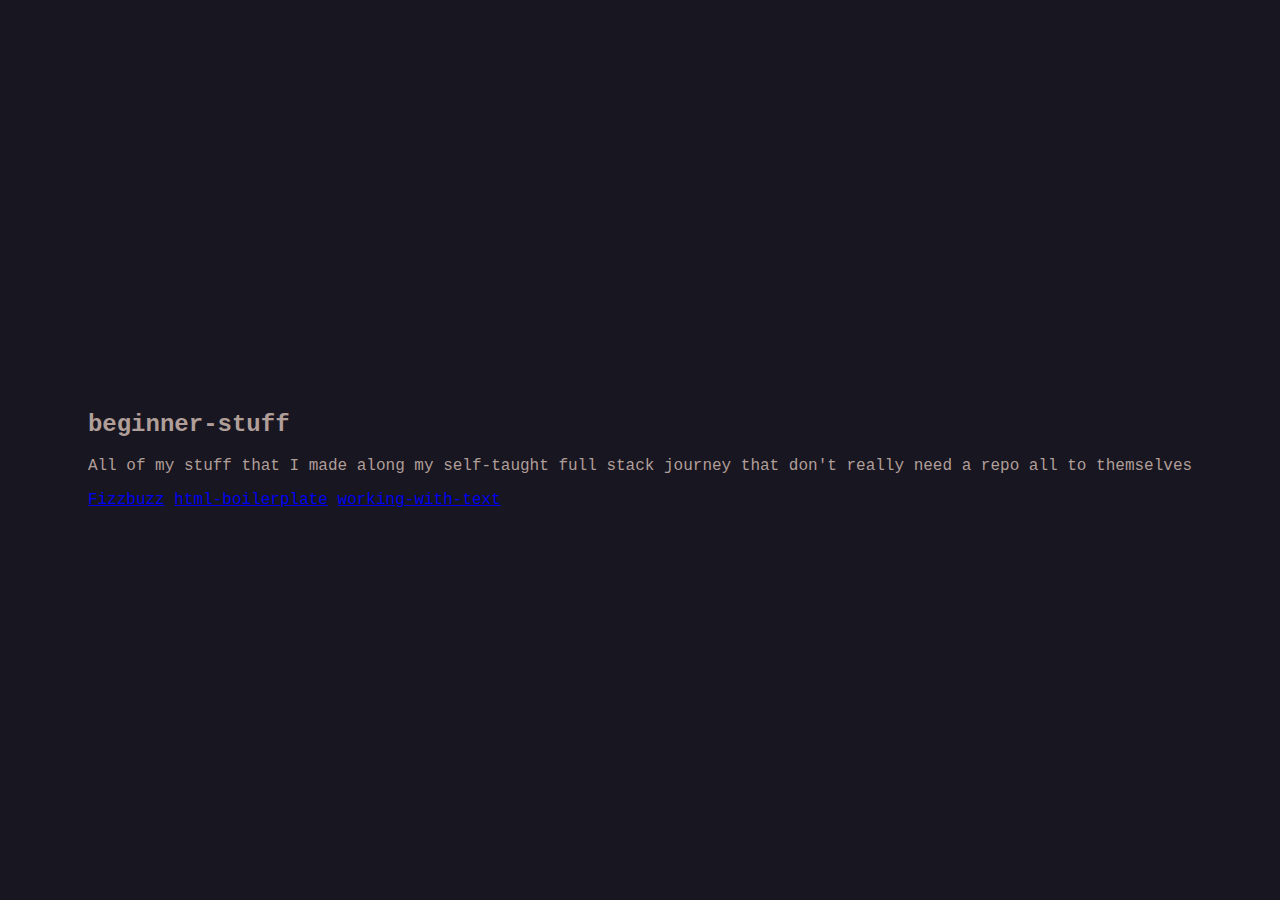
<file: index.html>
<!DOCTYPE html>
<html lang="en">
  <head>
    <title>Beginner Stuff</title>
    <meta charset="UTF-8">
    <meta name="viewport" content="width=device-width, initial-scale=1">
    <link href="styling.css" rel="stylesheet">
  </head>
  <body>
    <h2>beginner-stuff</h2>
    <p>All of my stuff that I made along my self-taught full stack journey that don't really need a repo all to themselves</p>

    <a href="fizzbuzz/index.html">Fizzbuzz</a>
    <a href="html-boilerplate/index.html">html-boilerplate</a>
    <a href="working-with-text/index.html">working-with-text</a>
  </body>
</html>
</file>
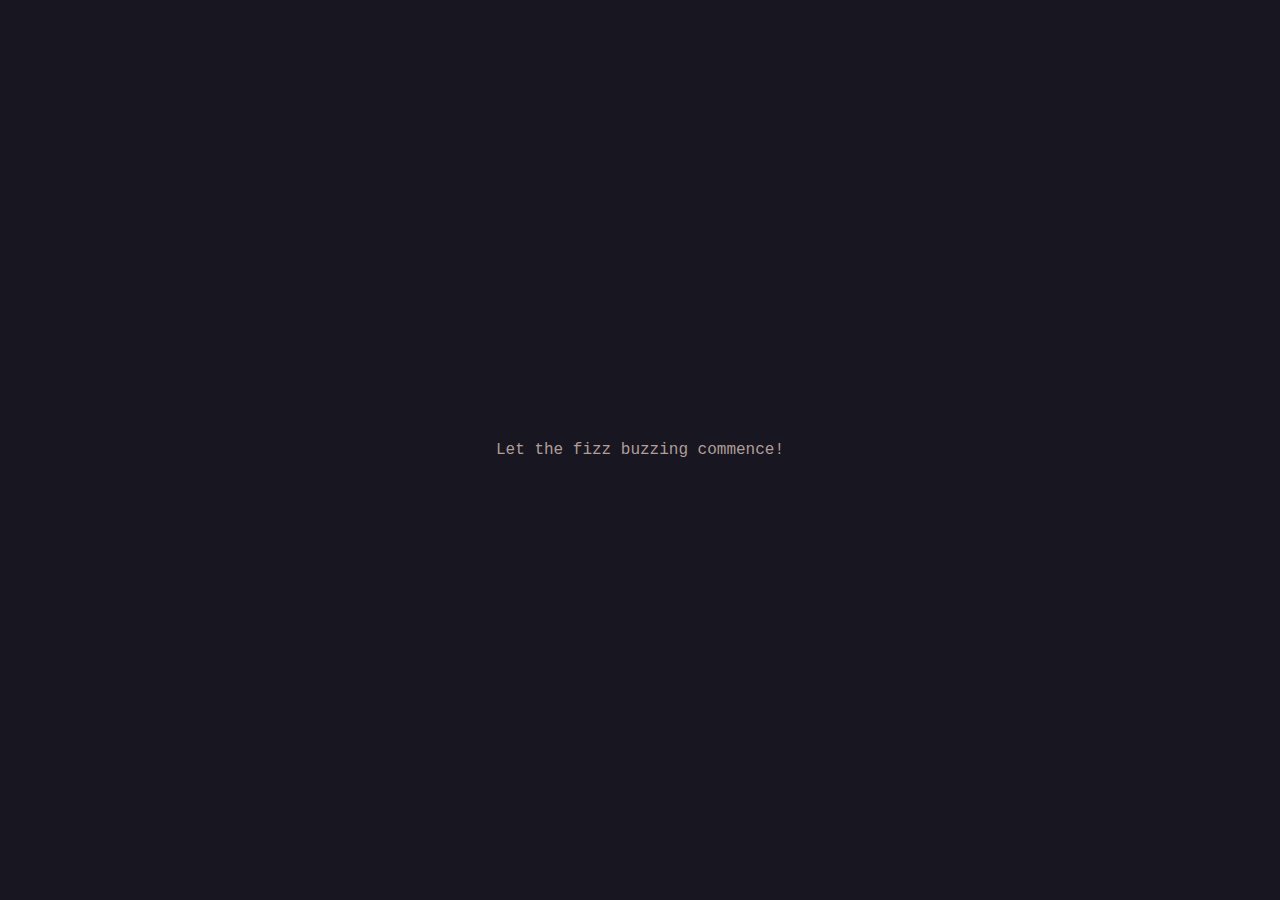
<file: fizzbuzz/index.html>
<!DOCTYPE html>
<html lang="en">
  <head>
    <title></title>
    <meta charset="UTF-8">
    <meta name="viewport" content="width=device-width, initial-scale=1">
    <script src="fizzbuzz.js"></script>
    <link rel="stylesheet" href="styling.css">
  </head>
  <body>
  </body>
</html>
</file>
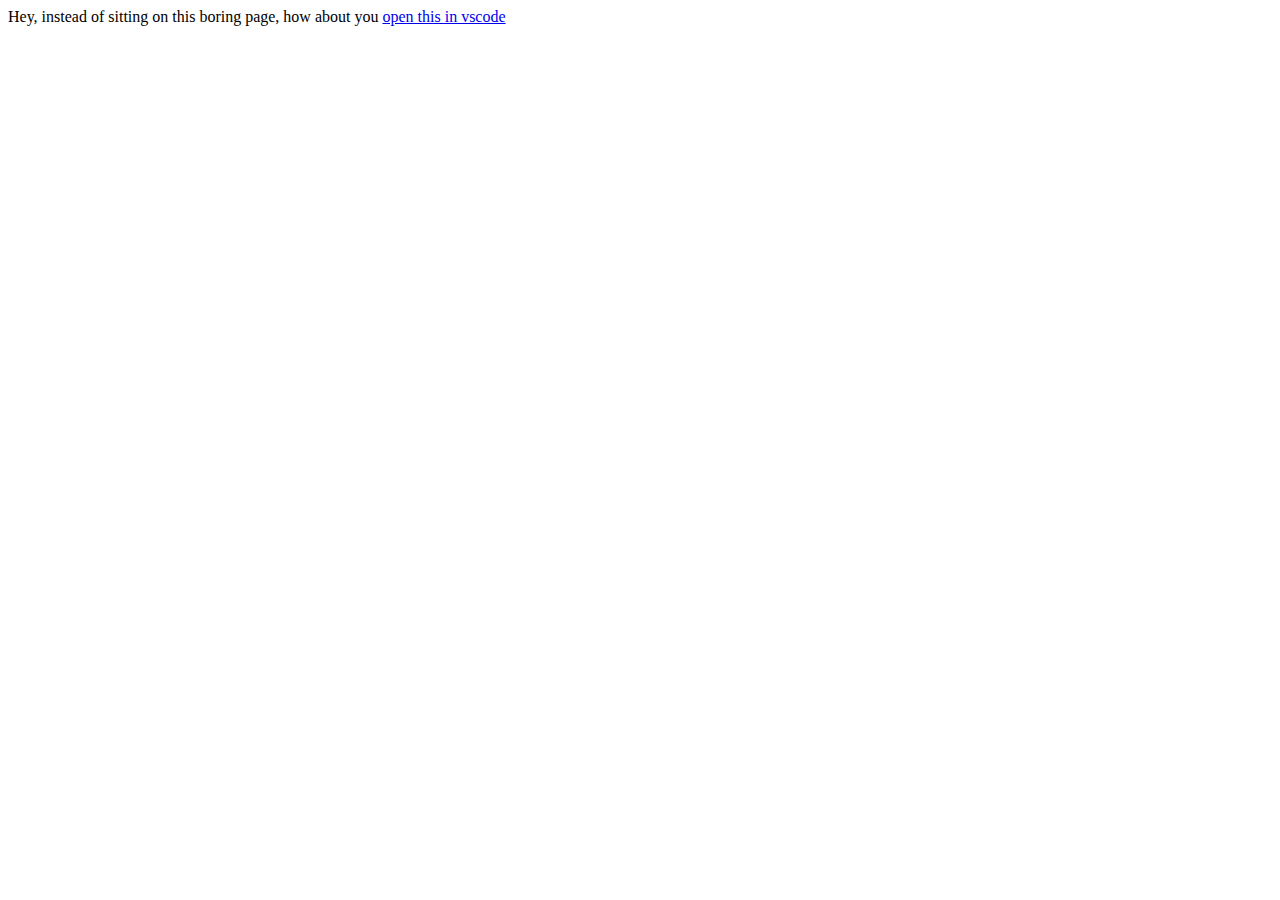
<file: html-boilerplate/index.html>
<!DOCTYPE html>
<html lang="en">
<head>
    <meta charset="UTF-8">
    <meta http-equiv="X-UA-Compatible" content="IE=edge">
    <meta name="viewport" content="width=device-width, initial-scale=1.0">
    <title>HTML Boilerplate :)</title>
</head>
<body>
    <!-- vscode-insiders://github.remotehub/open?url%3Dhttps%3A%2F%2Fgithub.com%2Fsamuelolagunju%2Fhtml-boilerplate -->
    Hey, instead of sitting on this boring page, how about you <a href="vscode-insiders://github.remotehub/open?url%3Dhttps%3A%2F%2Fgithub.com%2Fsamuelolagunju%2Fhtml-boilerplate">open this in vscode</a>
</body>
</html>
</file>
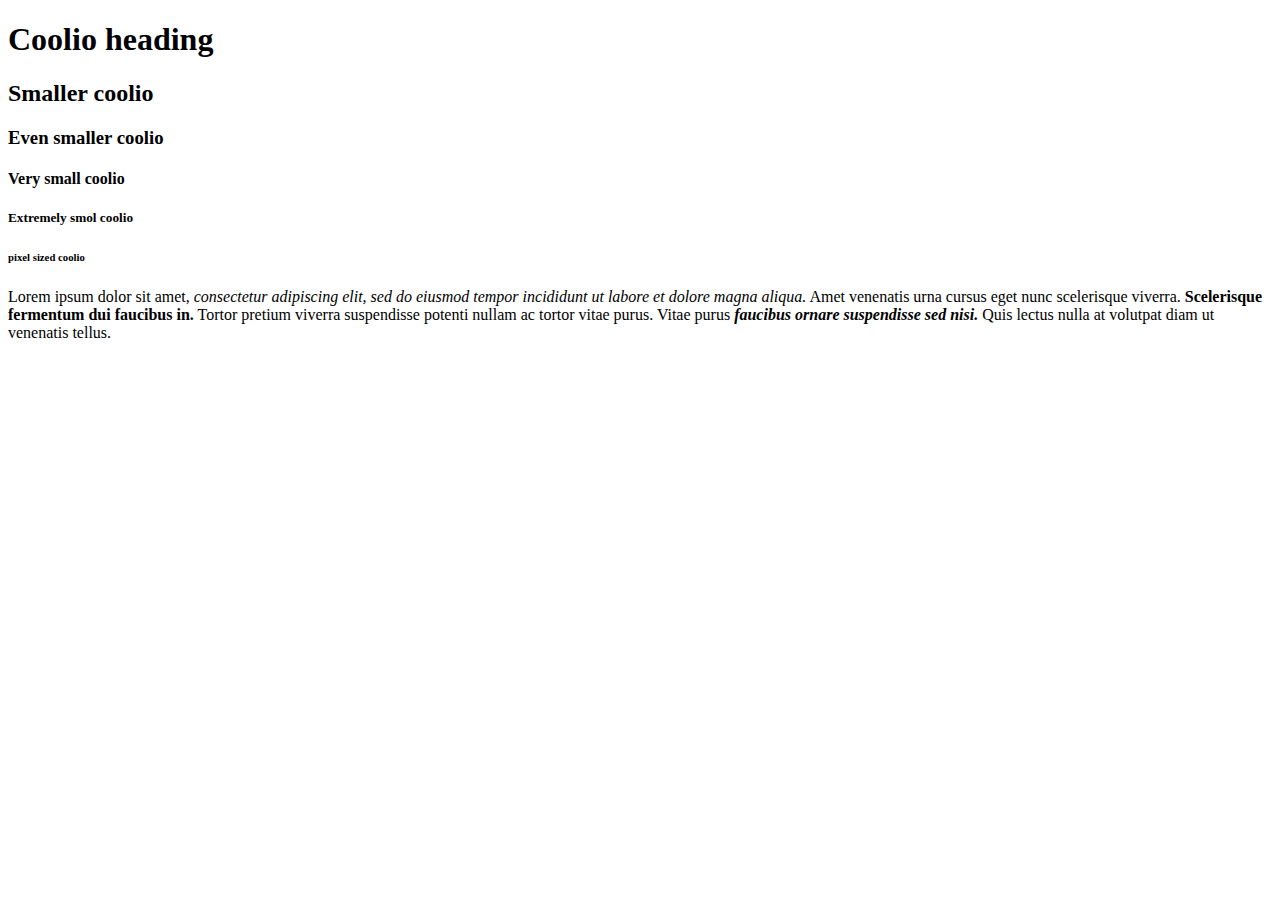
<file: working-with-text/index.html>
<!DOCTYPE html>
<html lang="en">
<head>
    <meta charset="UTF-8">
    <meta http-equiv="X-UA-Compatible" content="IE=edge">
    <meta name="viewport" content="width=device-width, initial-scale=1.0">
    <title>Working with text!</title>
</head>
<body>
    <h1>Coolio heading</h1>
    <h2>Smaller coolio</h2>
    <h3>Even smaller coolio</h3>
    <h4>Very small coolio</h4>
    <h5>Extremely smol coolio</h5>
    <h6>pixel sized coolio</h6>

    <p>Lorem ipsum dolor sit amet, <em>consectetur adipiscing elit, sed do eiusmod tempor incididunt ut labore et dolore magna aliqua.</em>
       Amet venenatis urna cursus eget nunc scelerisque viverra.
       <strong>Scelerisque fermentum dui faucibus in.</strong>
       Tortor pretium viverra suspendisse potenti nullam ac tortor vitae purus.
       Vitae purus <strong><em>faucibus ornare suspendisse sed nisi.</em></strong>
       Quis lectus nulla at volutpat diam ut venenatis tellus.</p>
</body>
</html>
</file>
<file: styling.css>
html {
  height: 100%;
  display: flex;
}

body {
  margin: auto;
  font-family: "Lucida Console", "Courier New", monospace;
  background: #181620;
  perspective: 500px;
  color: #b09e99;

}
</file>
<file: fizzbuzz/styling.css>
html {
  height: 100%;
  display: flex;
}

body {
  margin: auto;
  font-family: "Lucida Console", "Courier New", monospace;
  background: #181620;
  perspective: 500px;
  color: #b09e99;

}
</file>
